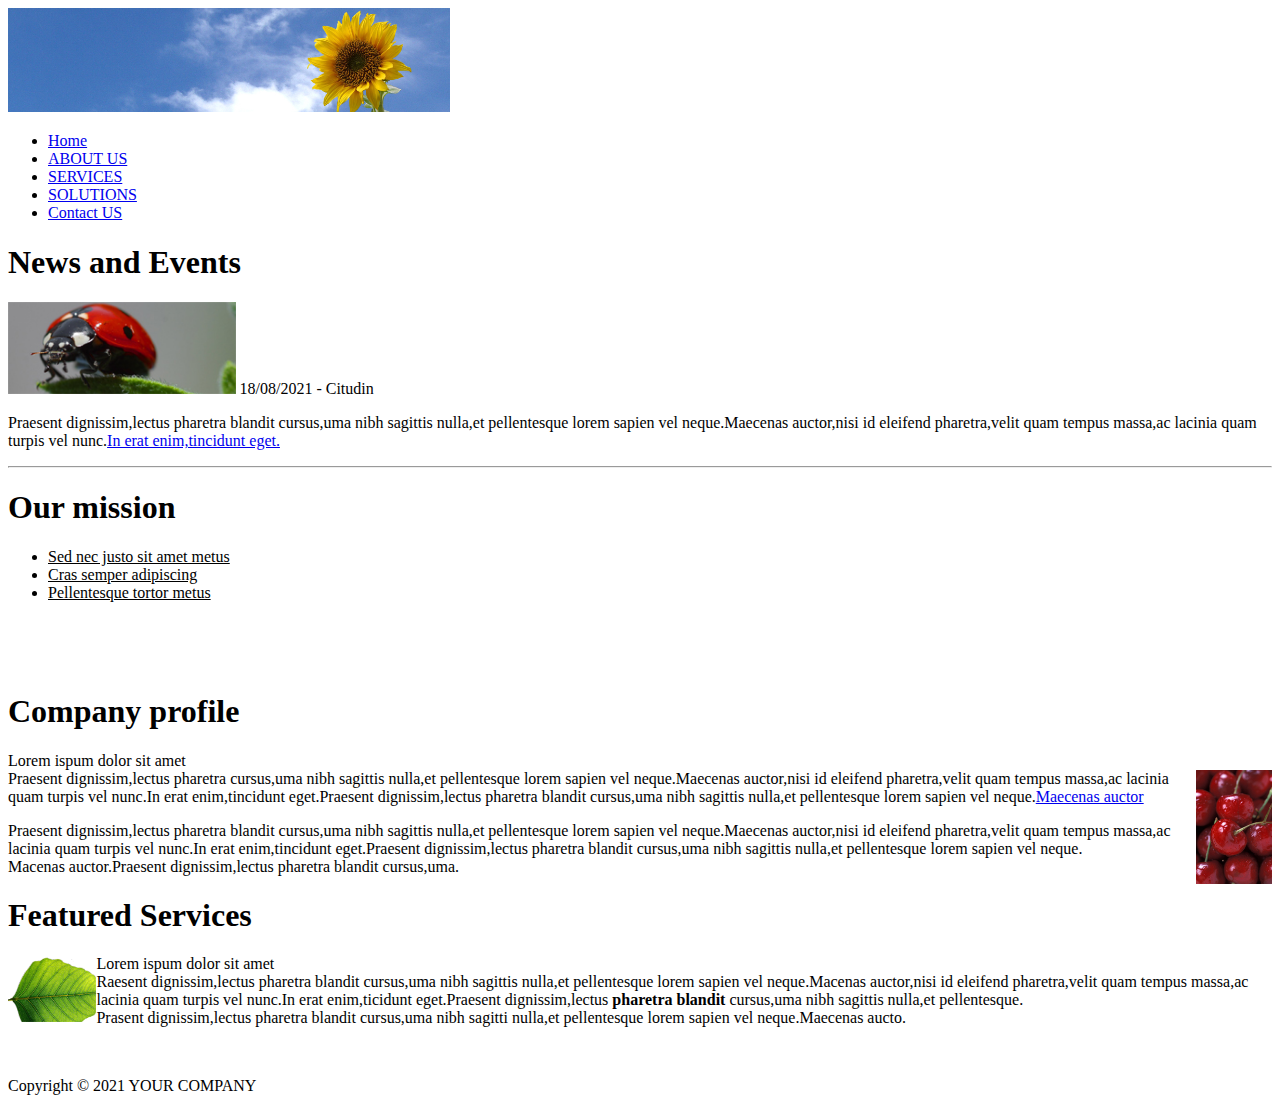
<file: Projeto/INDEX.html>
<!DOCTYPE html>
<html>
  <head>
    <link rel="stylesheet" type="text/css" href="Estilo.css">
    <meta charset="utf-8">
    <title>INÍCIO</title>
  </head>
  <body>
    <img src="./img/banner.jpg" width="35%"> 
    <header>
      <nav> 
        <ul>
          <li><a href="file:///C:/Users/vinic_000/Desktop/emily/1TDSS/Responsive%20web%20development/CheckPoint1/ProjetoRealizado/Projeto/index.html">Home</a></li>
          <li><a href="file:///C:/Users/vinic_000/Desktop/emily/1TDSS/Responsive%20web%20development/CheckPoint1/ProjetoRealizado/Projeto/about.html">ABOUT US</a></li>
          <li><a href="file:///C:/Users/vinic_000/Desktop/emily/1TDSS/Responsive%20web%20development/CheckPoint1/ProjetoRealizado/Projeto/SERVICES.html">SERVICES</a></li>
          <li><a href="file:///C:/Users/vinic_000/Desktop/emily/1TDSS/Responsive%20web%20development/CheckPoint1/ProjetoRealizado/Projeto/SOLUTIONS.html">SOLUTIONS</a></li>
          <li><a href="file:///C:/Users/vinic_000/Desktop/emily/1TDSS/Responsive%20web%20development/CheckPoint1/ProjetoRealizado/Projeto/CONTATO.html">Contact US</a></li>
        </ul>
      </nav>
    </header>
    <section>
      <h1><b>News and Events</b></h1>
     
        <img src="./img/joaninha.jpg"width="18%"> 
        18/08/2021 - Citudin
        <p>Praesent dignissim,lectus pharetra blandit cursus,uma nibh sagittis nulla,et pellentesque lorem sapien vel neque.Maecenas auctor,nisi id eleifend pharetra,velit quam tempus massa,ac lacinia quam turpis vel nunc.<a href="*">In erat enim,tincidunt eget.</a>
          <hr>

  
    </section>
    <section>
      <h1><b>Our mission</b></h1>
      <ul>
        <li><u>Sed nec justo sit amet metus</u></li>
        <li><u>Cras semper adipiscing</u></li>
        <li><u>Pellentesque tortor metus</u></li>
      
      </ul> 
    </section><br><br><br>
    <section>
      <h1><b>Company profile</b></h1>
      <p>Lorem ispum dolor sit amet</br>
      <img src="./img/cerises.jpg" align="right" width="6%">
       Praesent dignissim,lectus pharetra cursus,uma nibh sagittis nulla,et pellentesque lorem sapien vel neque.Maecenas auctor,nisi id eleifend pharetra,velit quam tempus massa,ac lacinia quam turpis vel nunc.In erat enim,tincidunt eget.Praesent dignissim,lectus pharetra blandit cursus,uma nibh sagittis nulla,et pellentesque lorem sapien vel neque.<a href="*">Maecenas auctor</a></p>
      <p>Praesent dignissim,lectus pharetra blandit cursus,uma nibh sagittis nulla,et pellentesque lorem sapien vel neque.Maecenas auctor,nisi id eleifend pharetra,velit quam tempus massa,ac lacinia quam turpis vel nunc.In erat enim,tincidunt eget.Praesent dignissim,lectus pharetra blandit cursus,uma nibh sagittis nulla,et pellentesque lorem sapien vel neque.</br>
       Macenas auctor.Praesent dignissim,lectus pharetra blandit cursus,uma.</p>
    </section>
    <section>
      <h1><b>Featured Services</b></h1>
      <img src="./img/leaf.png" align="left" width="7%">
      <p>Lorem ispum dolor sit amet</br>
      Raesent dignissim,lectus pharetra blandit cursus,uma nibh sagittis nulla,et pellentesque lorem sapien vel neque.Macenas auctor,nisi id eleifend pharetra,velit quam tempus massa,ac lacinia quam turpis vel nunc.In erat enim,ticidunt eget.Praesent dignissim,lectus <b>pharetra blandit</b> cursus,uma nibh sagittis nulla,et pellentesque.</br>
      Prasent dignissim,lectus pharetra blandit cursus,uma nibh sagitti nulla,et pellentesque lorem sapien vel neque.Maecenas aucto.</p>
    </section><br>

    <footer><p>Copyright 	&copy; 2021 YOUR COMPANY</p></footer>
  </body>
</html>
</file>
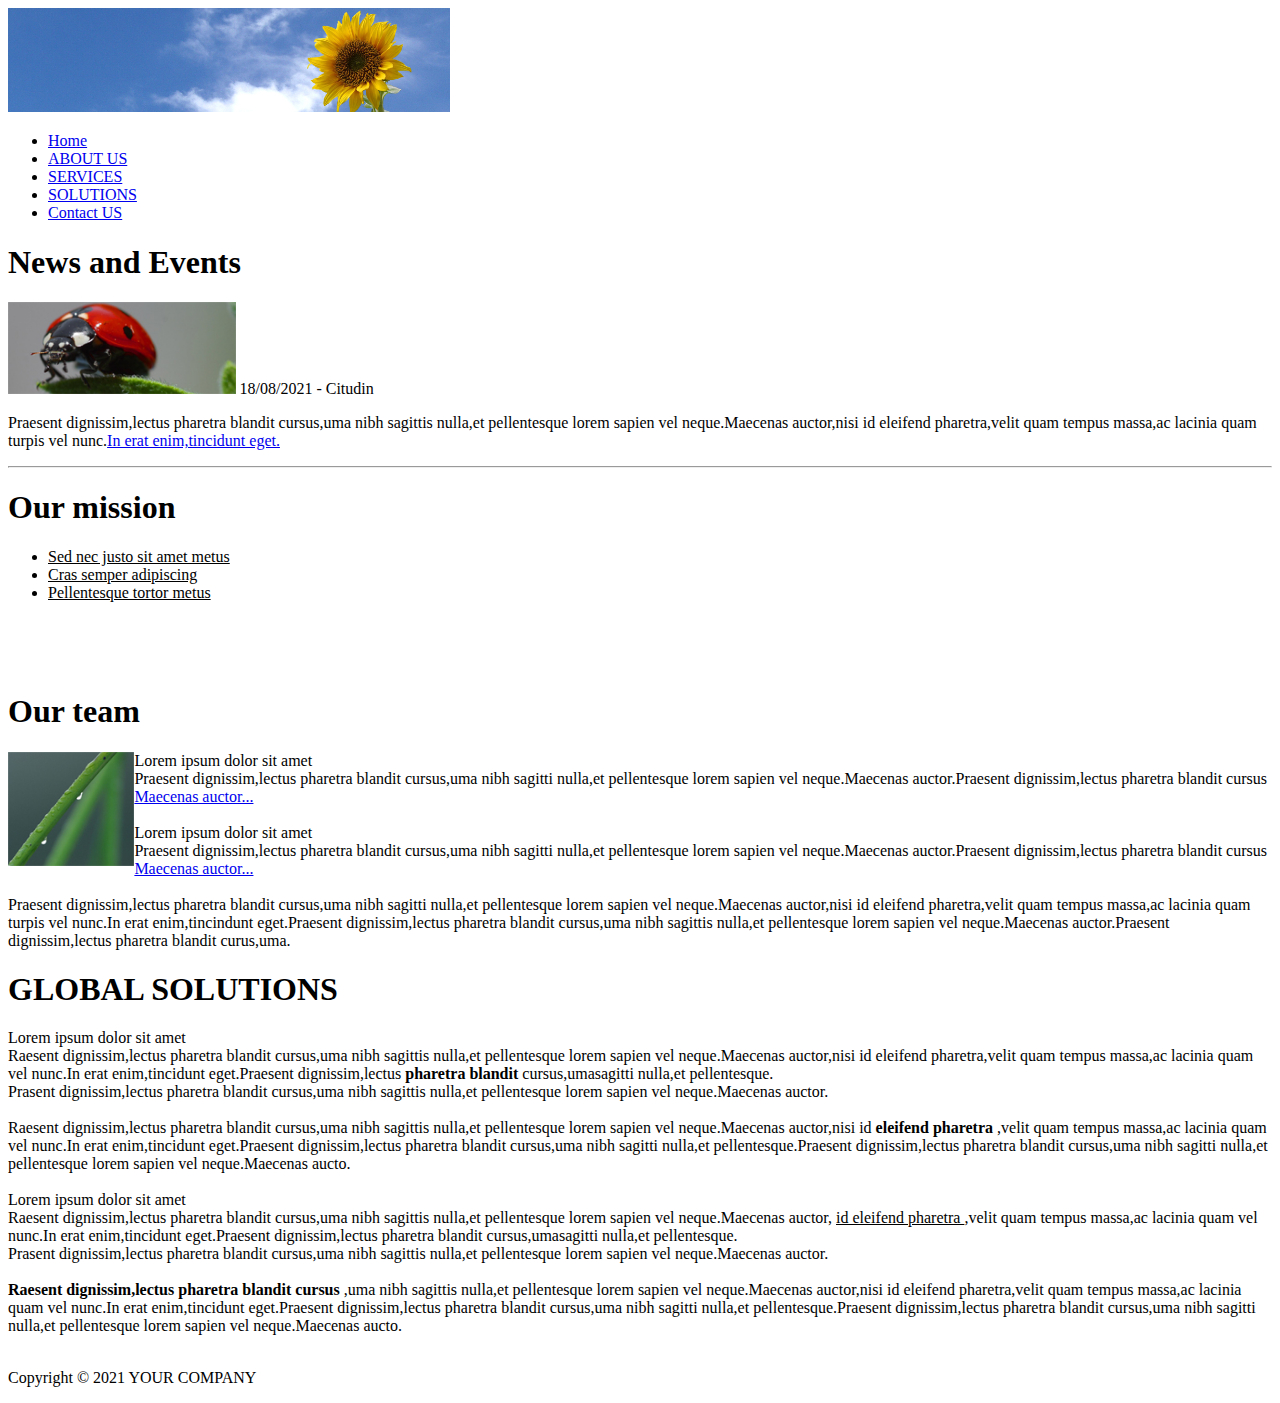
<file: Projeto/ABOUT.html>
<!DOCTYPE html>
<html>
  <head>
    <link rel="stylesheet" type="text/css" href="Estilo.css">
    <meta charset="utf-8">
    <title>About</title>
  </head>
  <body>
    <img src="./img/banner.jpg" width="35%"> 
    <header>
      <nav> 
        <ul>
          <li><a href="file:///C:/Users/vinic_000/Desktop/emily/1TDSS/Responsive%20web%20development/CheckPoint1/ProjetoRealizado/Projeto/index.html">Home</a></li>
          <li><a href="file:///C:/Users/vinic_000/Desktop/emily/1TDSS/Responsive%20web%20development/CheckPoint1/ProjetoRealizado/Projeto/about.html">ABOUT US</a></li>
          <li><a href="file:///C:/Users/vinic_000/Desktop/emily/1TDSS/Responsive%20web%20development/CheckPoint1/ProjetoRealizado/Projeto/SERVICES.html">SERVICES</a></li>
          <li><a href="file:///C:/Users/vinic_000/Desktop/emily/1TDSS/Responsive%20web%20development/CheckPoint1/ProjetoRealizado/Projeto/SOLUTIONS.html">SOLUTIONS</a></li>
          <li><a href="file:///C:/Users/vinic_000/Desktop/emily/1TDSS/Responsive%20web%20development/CheckPoint1/ProjetoRealizado/Projeto/CONTATO.html">Contact US</a></li>
        </ul>
      </nav>
    </header>
    <section>
      <h1><b>News and Events</b></h1>
     
        <img src="./img/joaninha.jpg"width="18%"> 
        18/08/2021 - Citudin
        <p>Praesent dignissim,lectus pharetra blandit cursus,uma nibh sagittis nulla,et pellentesque lorem sapien vel neque.Maecenas auctor,nisi id eleifend pharetra,velit quam tempus massa,ac lacinia quam turpis vel nunc.<a href="*">In erat enim,tincidunt eget.</a>
          <hr>

  
    </section>
    <section>
      <h1><b>Our mission</b></h1>
      <ul>
        <li><u>Sed nec justo sit amet metus</u></li>
        <li><u>Cras semper adipiscing</u></li>
        <li><u>Pellentesque tortor metus</u></li>
      
      </ul> 
    </section><br><br><br>
    <section>
        <h1><b>Our team</b></h1>
        <img src="./img/team.jpg" align="left" width="10%">
        <p>Lorem ipsum dolor sit amet<br>
            Praesent dignissim,lectus pharetra blandit cursus,uma nibh sagitti nulla,et pellentesque lorem sapien vel neque.Maecenas auctor.Praesent dignissim,lectus pharetra blandit cursus <a href="#">Maecenas auctor...</a><br><br>
        Lorem ipsum dolor sit amet<br>
        Praesent dignissim,lectus pharetra blandit cursus,uma nibh sagitti nulla,et pellentesque lorem sapien vel neque.Maecenas auctor.Praesent dignissim,lectus pharetra blandit cursus <a href="#">Maecenas auctor...</a><br><br>
        Praesent dignissim,lectus pharetra blandit cursus,uma nibh sagitti nulla,et pellentesque lorem sapien vel neque.Maecenas auctor,nisi id eleifend pharetra,velit quam tempus massa,ac lacinia quam turpis vel nunc.In erat enim,tincindunt eget.Praesent dignissim,lectus pharetra blandit cursus,uma nibh sagittis nulla,et pellentesque lorem sapien vel neque.Maecenas auctor.Praesent dignissim,lectus pharetra blandit curus,uma.
    </section>
    <section>
        <h1><b>GLOBAL SOLUTIONS</b></h1>
        <P>Lorem ipsum dolor sit amet<br>
        Raesent dignissim,lectus pharetra blandit cursus,uma nibh sagittis nulla,et pellentesque lorem sapien vel neque.Maecenas auctor,nisi id eleifend pharetra,velit quam tempus massa,ac lacinia quam vel nunc.In erat enim,tincidunt eget.Praesent dignissim,lectus <b>pharetra blandit</b> cursus,umasagitti nulla,et pellentesque.<br>
        Prasent dignissim,lectus pharetra blandit cursus,uma nibh sagittis nulla,et pellentesque lorem sapien vel neque.Maecenas auctor.<br><br>
        Raesent dignissim,lectus pharetra blandit cursus,uma nibh sagittis nulla,et pellentesque lorem sapien vel neque.Maecenas auctor,nisi id <b>eleifend pharetra</b> ,velit quam tempus massa,ac lacinia quam vel nunc.In erat enim,tincidunt eget.Praesent dignissim,lectus pharetra blandit cursus,uma nibh sagitti nulla,et pellentesque.Praesent dignissim,lectus pharetra blandit cursus,uma nibh sagitti nulla,et pellentesque lorem sapien vel neque.Maecenas aucto.<br><br>
        Lorem ipsum dolor sit amet<br>
        Raesent dignissim,lectus pharetra blandit cursus,uma nibh sagittis nulla,et pellentesque lorem sapien vel neque.Maecenas auctor, <u>id eleifend pharetra </u>,velit quam tempus massa,ac lacinia quam vel nunc.In erat enim,tincidunt eget.Praesent dignissim,lectus pharetra blandit cursus,umasagitti nulla,et pellentesque.<br>
        Prasent dignissim,lectus pharetra blandit cursus,uma nibh sagittis nulla,et pellentesque lorem sapien vel neque.Maecenas auctor.<br><br>
        <b>Raesent dignissim,lectus pharetra blandit cursus</b> ,uma nibh sagittis nulla,et pellentesque lorem sapien vel neque.Maecenas auctor,nisi id eleifend pharetra,velit quam tempus massa,ac lacinia quam vel nunc.In erat enim,tincidunt eget.Praesent dignissim,lectus pharetra blandit cursus,uma nibh sagitti nulla,et pellentesque.Praesent dignissim,lectus pharetra blandit cursus,uma nibh sagitti nulla,et pellentesque lorem sapien vel neque.Maecenas aucto.<br><br>
        </P>

    </section>
    <footer><p>Copyright 	&copy; 2021 YOUR COMPANY</p></footer>
</body>
</html>
</file>
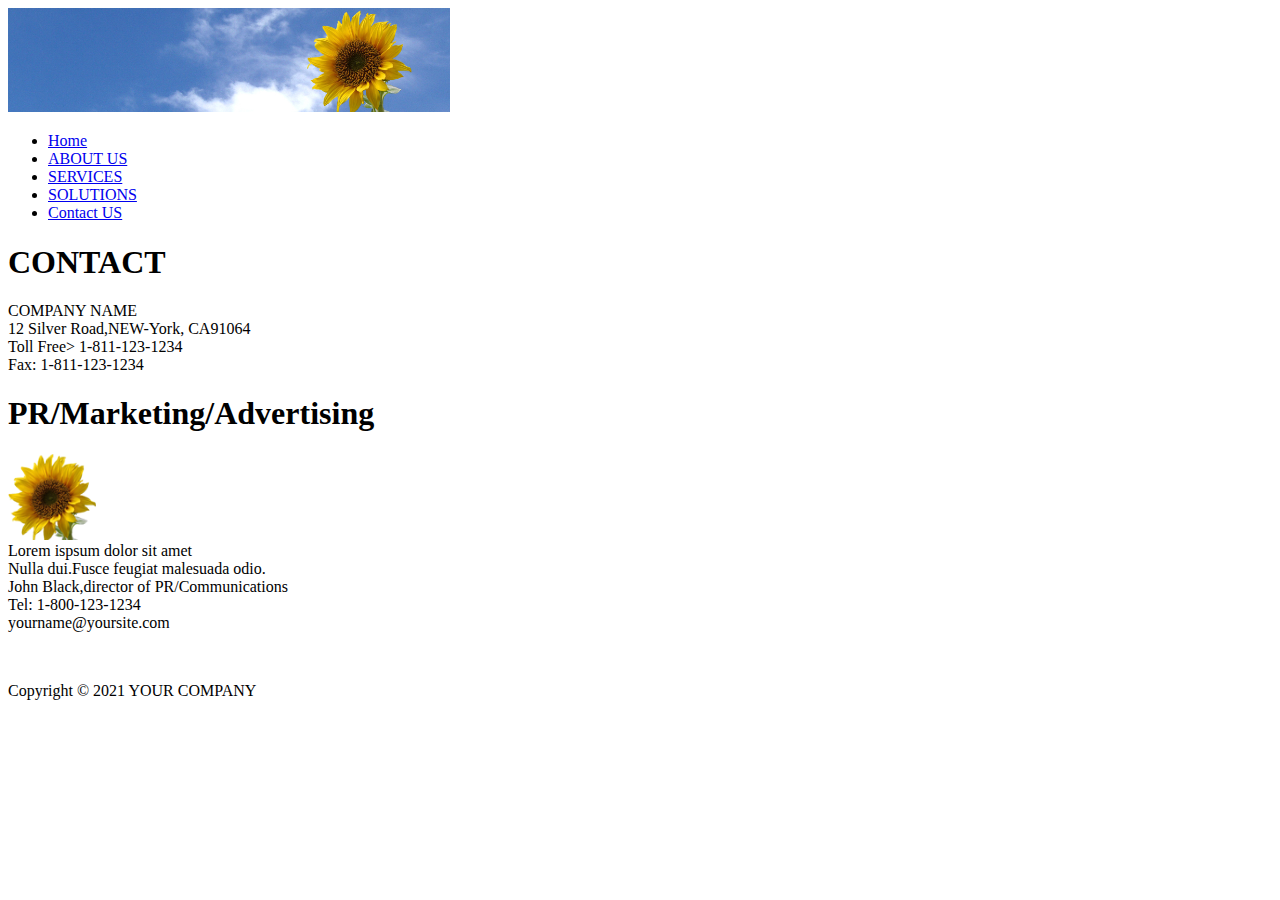
<file: Projeto/CONTATO.html>
<!DOCTYPE html>
<html>
  <head>
    <link rel="stylesheet" type="text/css" href="Estilo.css">
    <meta charset="utf-8">
    <title>INÍCIO</title>
  </head>
  <body>
    <img src="./img/banner.jpg" width="35%"> 
    <header>
      <nav> 
        <ul>
          <li><a href="file:///C:/Users/vinic_000/Desktop/emily/1TDSS/Responsive%20web%20development/CheckPoint1/ProjetoRealizado/Projeto/index.html">Home</a></li>
          <li><a href="file:///C:/Users/vinic_000/Desktop/emily/1TDSS/Responsive%20web%20development/CheckPoint1/ProjetoRealizado/Projeto/about.html">ABOUT US</a></li>
          <li><a href="file:///C:/Users/vinic_000/Desktop/emily/1TDSS/Responsive%20web%20development/CheckPoint1/ProjetoRealizado/Projeto/SERVICES.html">SERVICES</a></li>
          <li><a href="file:///C:/Users/vinic_000/Desktop/emily/1TDSS/Responsive%20web%20development/CheckPoint1/ProjetoRealizado/Projeto/SOLUTIONS.html">SOLUTIONS</a></li>
          <li><a href="file:///C:/Users/vinic_000/Desktop/emily/1TDSS/Responsive%20web%20development/CheckPoint1/ProjetoRealizado/Projeto/CONTATO.html">Contact US</a></li>
        </ul>
      </nav>
    </header>
    <section>

      <h1><b>CONTACT</b></h1>
      <p>COMPANY NAME<br>
      12 Silver Road,NEW-York, CA91064<br>
      Toll Free> 1-811-123-1234<br>
      Fax: 1-811-123-1234</p>

      <h1><b>PR/Marketing/Advertising</b></h1>
      <img src="./img/sunflower.png" align="left" width="7%"><br><br><br><br>
      <p>Lorem ispsum dolor sit amet<br>
      Nulla dui.Fusce feugiat malesuada odio.<br>
      John Black,director of PR/Communications<br>
      Tel: 1-800-123-1234<br>
      yourname@yoursite.com</p><br>

      <footer><p>Copyright 	&copy; 2021 YOUR COMPANY</p></footer>
    </body>
  </html>
</file>
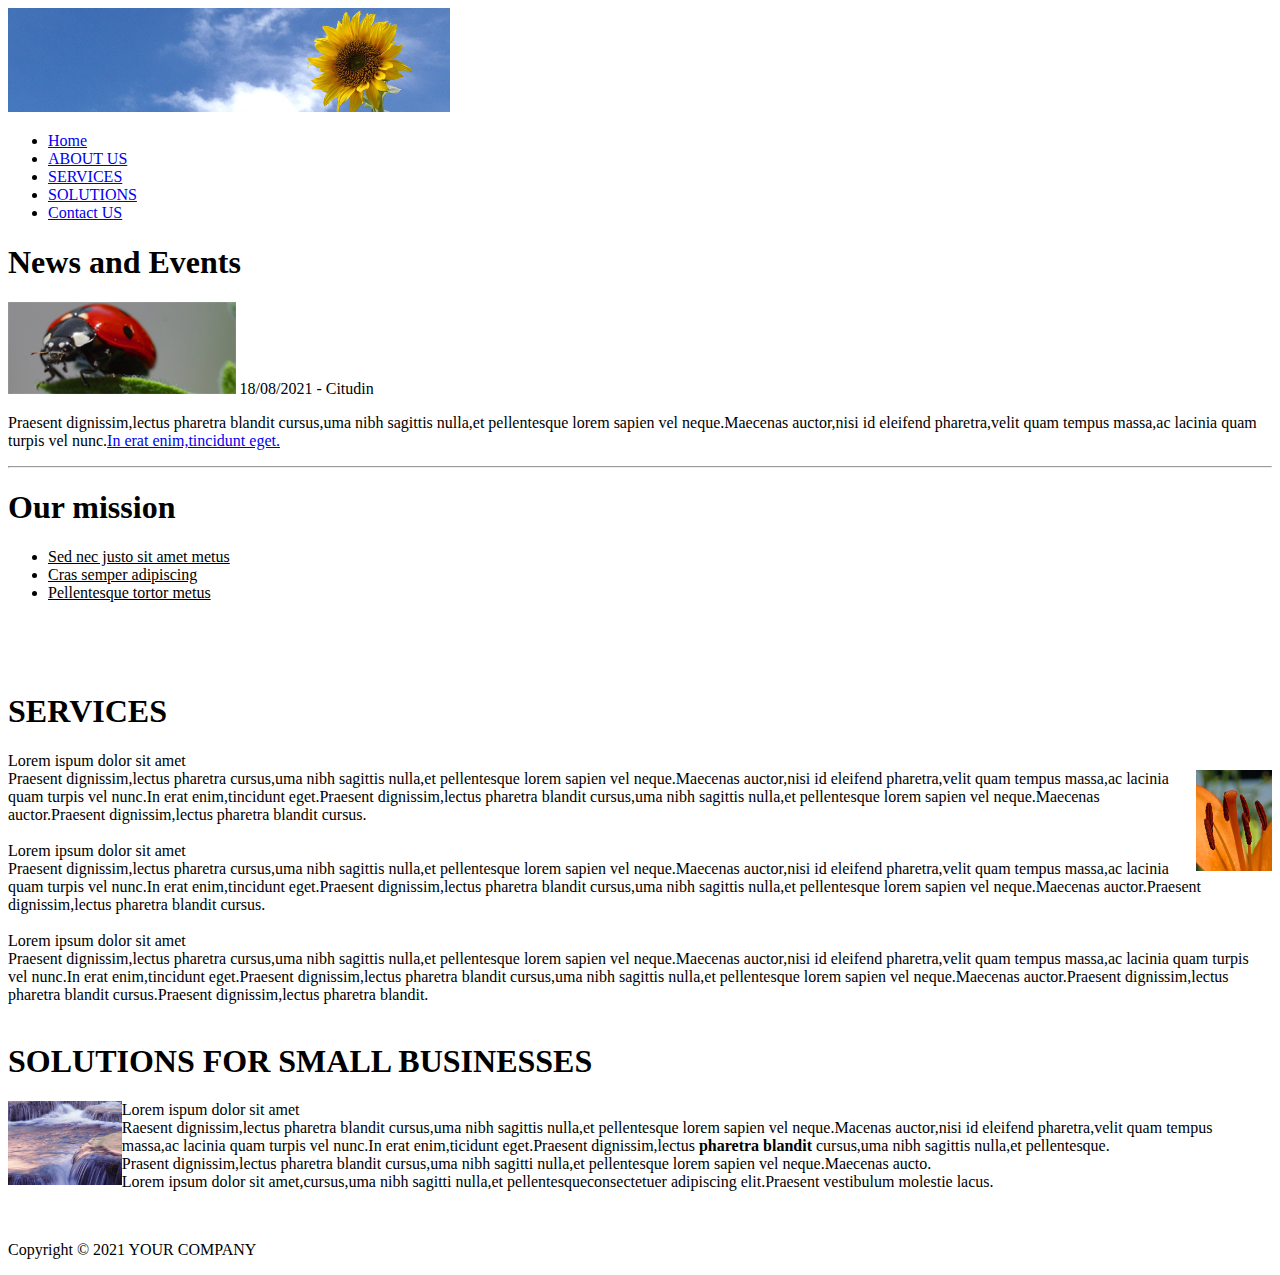
<file: Projeto/SERVICES.html>
<!DOCTYPE html>
<html>
  <head>
    <link rel="stylesheet" type="text/css" href="Estilo.css">
    <meta charset="utf-8">
    <title>SERVICES</title>
  </head>
  <body>
    <img src="./img/banner.jpg" width="35%"> 
    <header>
      <nav> 
        <ul>
          <li><a href="file:///C:/Users/vinic_000/Desktop/emily/1TDSS/Responsive%20web%20development/CheckPoint1/ProjetoRealizado/Projeto/index.html">Home</a></li>
          <li><a href="file:///C:/Users/vinic_000/Desktop/emily/1TDSS/Responsive%20web%20development/CheckPoint1/ProjetoRealizado/Projeto/about.html">ABOUT US</a></li>
          <li><a href="file:///C:/Users/vinic_000/Desktop/emily/1TDSS/Responsive%20web%20development/CheckPoint1/ProjetoRealizado/Projeto/SERVICES.html">SERVICES</a></li>
          <li><a href="file:///C:/Users/vinic_000/Desktop/emily/1TDSS/Responsive%20web%20development/CheckPoint1/ProjetoRealizado/Projeto/SOLUTIONS.html">SOLUTIONS</a></li>
          <li><a href="file:///C:/Users/vinic_000/Desktop/emily/1TDSS/Responsive%20web%20development/CheckPoint1/ProjetoRealizado/Projeto/CONTATO.html">Contact US</a></li>
        </ul>
      </nav>
    </header>
    <section>
      <h1><b>News and Events</b></h1>
     
        <img src="./img/joaninha.jpg"width="18%"> 
        18/08/2021 - Citudin
        <p>Praesent dignissim,lectus pharetra blandit cursus,uma nibh sagittis nulla,et pellentesque lorem sapien vel neque.Maecenas auctor,nisi id eleifend pharetra,velit quam tempus massa,ac lacinia quam turpis vel nunc.<a href="*">In erat enim,tincidunt eget.</a>
          <hr>

  
    </section>
    <section>
      <h1><b>Our mission</b></h1>
      <ul>
        <li><u>Sed nec justo sit amet metus</u></li>
        <li><u>Cras semper adipiscing</u></li>
        <li><u>Pellentesque tortor metus</u></li>
      
      </ul> 
    </section><br><br><br>
    <section>
      <h1><b>SERVICES</b></h1>
      <p>Lorem ispum dolor sit amet</br>
      <img src="./img/cedros.jpg" align="right" width="6%">
       
       Praesent dignissim,lectus pharetra cursus,uma nibh sagittis nulla,et pellentesque lorem sapien vel neque.Maecenas auctor,nisi id eleifend pharetra,velit quam tempus massa,ac lacinia quam turpis vel nunc.In erat enim,tincidunt eget.Praesent dignissim,lectus pharetra blandit cursus,uma nibh sagittis nulla,et pellentesque lorem sapien vel neque.Maecenas auctor.Praesent dignissim,lectus pharetra blandit cursus.<br><br>
       Lorem ipsum dolor sit amet<br>
       Praesent dignissim,lectus pharetra cursus,uma nibh sagittis nulla,et pellentesque lorem sapien vel neque.Maecenas auctor,nisi id eleifend pharetra,velit quam tempus massa,ac lacinia quam turpis vel nunc.In erat enim,tincidunt eget.Praesent dignissim,lectus pharetra blandit cursus,uma nibh sagittis nulla,et pellentesque lorem sapien vel neque.Maecenas auctor.Praesent dignissim,lectus pharetra blandit cursus.<br><br>
       Lorem ipsum dolor sit amet<br>
       Praesent dignissim,lectus pharetra cursus,uma nibh sagittis nulla,et pellentesque lorem sapien vel neque.Maecenas auctor,nisi id eleifend pharetra,velit quam tempus massa,ac lacinia quam turpis vel nunc.In erat enim,tincidunt eget.Praesent dignissim,lectus pharetra blandit cursus,uma nibh sagittis nulla,et pellentesque lorem sapien vel neque.Maecenas auctor.Praesent dignissim,lectus pharetra blandit cursus.Praesent dignissim,lectus pharetra blandit.<br><br>

    </section>
    <section>
      <h1><b>SOLUTIONS FOR SMALL BUSINESSES</b></h1>
      <img src="./img/water.jpg" align="left" width="9%">
      <p>Lorem ispum dolor sit amet</br>
      Raesent dignissim,lectus pharetra blandit cursus,uma nibh sagittis nulla,et pellentesque lorem sapien vel neque.Macenas auctor,nisi id eleifend pharetra,velit quam tempus massa,ac lacinia quam turpis vel nunc.In erat enim,ticidunt eget.Praesent dignissim,lectus <b>pharetra blandit</b> cursus,uma nibh sagittis nulla,et pellentesque.</br>
      Prasent dignissim,lectus pharetra blandit cursus,uma nibh sagitti nulla,et pellentesque lorem sapien vel neque.Maecenas aucto.<br>
      Lorem ipsum dolor sit amet,cursus,uma nibh sagitti nulla,et pellentesqueconsectetuer adipiscing elit.Praesent vestibulum molestie lacus.</p>
    </section><br>

    <footer><p>Copyright 	&copy; 2021 YOUR COMPANY</p></footer>
  </body>
</html>
</file>
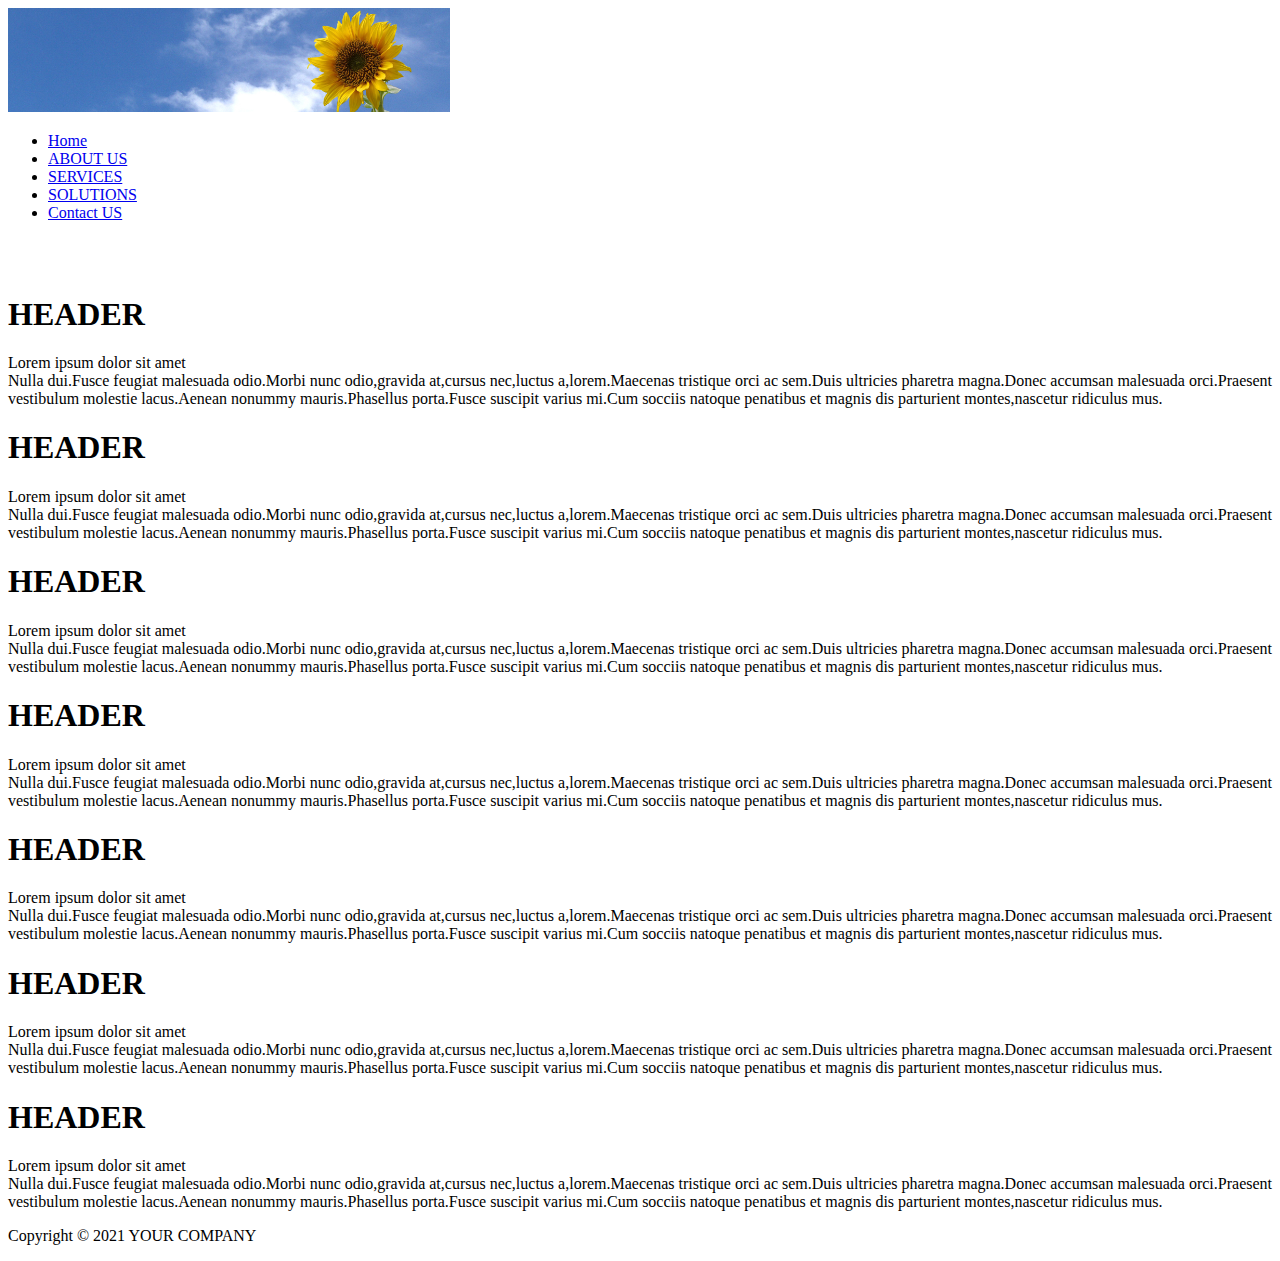
<file: Projeto/SOLUTIONS.html>
<!DOCTYPE html>
<html>
  <head>
    <link rel="stylesheet" type="text/css" href="Estilo.css">
    <meta charset="utf-8">
    <title>SOLUTIONS</title>
  </head>
  <body>
    <img src="./img/banner.jpg" width="35%"> 
    <header>
      <nav> 
        <ul>
          <li><a href="file:///C:/Users/vinic_000/Desktop/emily/1TDSS/Responsive%20web%20development/CheckPoint1/ProjetoRealizado/Projeto/index.html">Home</a></li>
          <li><a href="file:///C:/Users/vinic_000/Desktop/emily/1TDSS/Responsive%20web%20development/CheckPoint1/ProjetoRealizado/Projeto/about.html">ABOUT US</a></li>
          <li><a href="file:///C:/Users/vinic_000/Desktop/emily/1TDSS/Responsive%20web%20development/CheckPoint1/ProjetoRealizado/Projeto/SERVICES.html">SERVICES</a></li>
          <li><a href="file:///C:/Users/vinic_000/Desktop/emily/1TDSS/Responsive%20web%20development/CheckPoint1/ProjetoRealizado/Projeto/SOLUTIONS.html">SOLUTIONS</a></li>
          <li><a href="file:///C:/Users/vinic_000/Desktop/emily/1TDSS/Responsive%20web%20development/CheckPoint1/ProjetoRealizado/Projeto/CONTATO.html">Contact US</a></li>
        </ul>
      </nav>
    </header>
    <section><br><br>

    <h1><B>HEADER</B></h1>
    <p>Lorem ipsum dolor sit amet<br>
        Nulla dui.Fusce feugiat malesuada odio.Morbi nunc odio,gravida at,cursus nec,luctus a,lorem.Maecenas tristique orci ac sem.Duis ultricies pharetra magna.Donec accumsan malesuada orci.Praesent vestibulum molestie lacus.Aenean nonummy mauris.Phasellus porta.Fusce suscipit varius mi.Cum socciis natoque penatibus et magnis dis parturient montes,nascetur ridiculus mus.</p>

    <h1><B>HEADER</B></h1>
    <p>Lorem ipsum dolor sit amet<br>
       Nulla dui.Fusce feugiat malesuada odio.Morbi nunc odio,gravida at,cursus nec,luctus a,lorem.Maecenas tristique orci ac sem.Duis ultricies pharetra magna.Donec accumsan malesuada orci.Praesent vestibulum molestie lacus.Aenean nonummy mauris.Phasellus porta.Fusce suscipit varius mi.Cum socciis natoque penatibus et magnis dis parturient montes,nascetur ridiculus mus.</p>

    <h1><B>HEADER</B></h1>
    <p>Lorem ipsum dolor sit amet<br>
       Nulla dui.Fusce feugiat malesuada odio.Morbi nunc odio,gravida at,cursus nec,luctus a,lorem.Maecenas tristique orci ac sem.Duis ultricies pharetra magna.Donec accumsan malesuada orci.Praesent vestibulum molestie lacus.Aenean nonummy mauris.Phasellus porta.Fusce suscipit varius mi.Cum socciis natoque penatibus et magnis dis parturient montes,nascetur ridiculus mus.</p>

    <h1><B>HEADER</B></h1>
    <p>Lorem ipsum dolor sit amet<br>
       Nulla dui.Fusce feugiat malesuada odio.Morbi nunc odio,gravida at,cursus nec,luctus a,lorem.Maecenas tristique orci ac sem.Duis ultricies pharetra magna.Donec accumsan malesuada orci.Praesent vestibulum molestie lacus.Aenean nonummy mauris.Phasellus porta.Fusce suscipit varius mi.Cum socciis natoque penatibus et magnis dis parturient montes,nascetur ridiculus mus.</p>

    <h1><B>HEADER</B></h1>
    <p>Lorem ipsum dolor sit amet<br>
       Nulla dui.Fusce feugiat malesuada odio.Morbi nunc odio,gravida at,cursus nec,luctus a,lorem.Maecenas tristique orci ac sem.Duis ultricies pharetra magna.Donec accumsan malesuada orci.Praesent vestibulum molestie lacus.Aenean nonummy mauris.Phasellus porta.Fusce suscipit varius mi.Cum socciis natoque penatibus et magnis dis parturient montes,nascetur ridiculus mus.</p>

    <h1><B>HEADER</B></h1>
    <p>Lorem ipsum dolor sit amet<br>
       Nulla dui.Fusce feugiat malesuada odio.Morbi nunc odio,gravida at,cursus nec,luctus a,lorem.Maecenas tristique orci ac sem.Duis ultricies pharetra magna.Donec accumsan malesuada orci.Praesent vestibulum molestie lacus.Aenean nonummy mauris.Phasellus porta.Fusce suscipit varius mi.Cum socciis natoque penatibus et magnis dis parturient montes,nascetur ridiculus mus.</p>

    <h1><B>HEADER</B></h1>
    <p>Lorem ipsum dolor sit amet<br>
       Nulla dui.Fusce feugiat malesuada odio.Morbi nunc odio,gravida at,cursus nec,luctus a,lorem.Maecenas tristique orci ac sem.Duis ultricies pharetra magna.Donec accumsan malesuada orci.Praesent vestibulum molestie lacus.Aenean nonummy mauris.Phasellus porta.Fusce suscipit varius mi.Cum socciis natoque penatibus et magnis dis parturient montes,nascetur ridiculus mus.</p>

       <footer><p>Copyright &copy; 2021 YOUR COMPANY</p></footer>
    </body>
  </html>
</file>
<file: Projeto/Estilo.css>
//Utilizando as boas práticas
//Este arquivo deve ter sua pasta própria, como as imagens.
//Os arquivos devem estar em letras minusculas.

body{
    font-family: "Times New Roman";
    font-size: 12px;
    text-align: justify;
}
</file>
